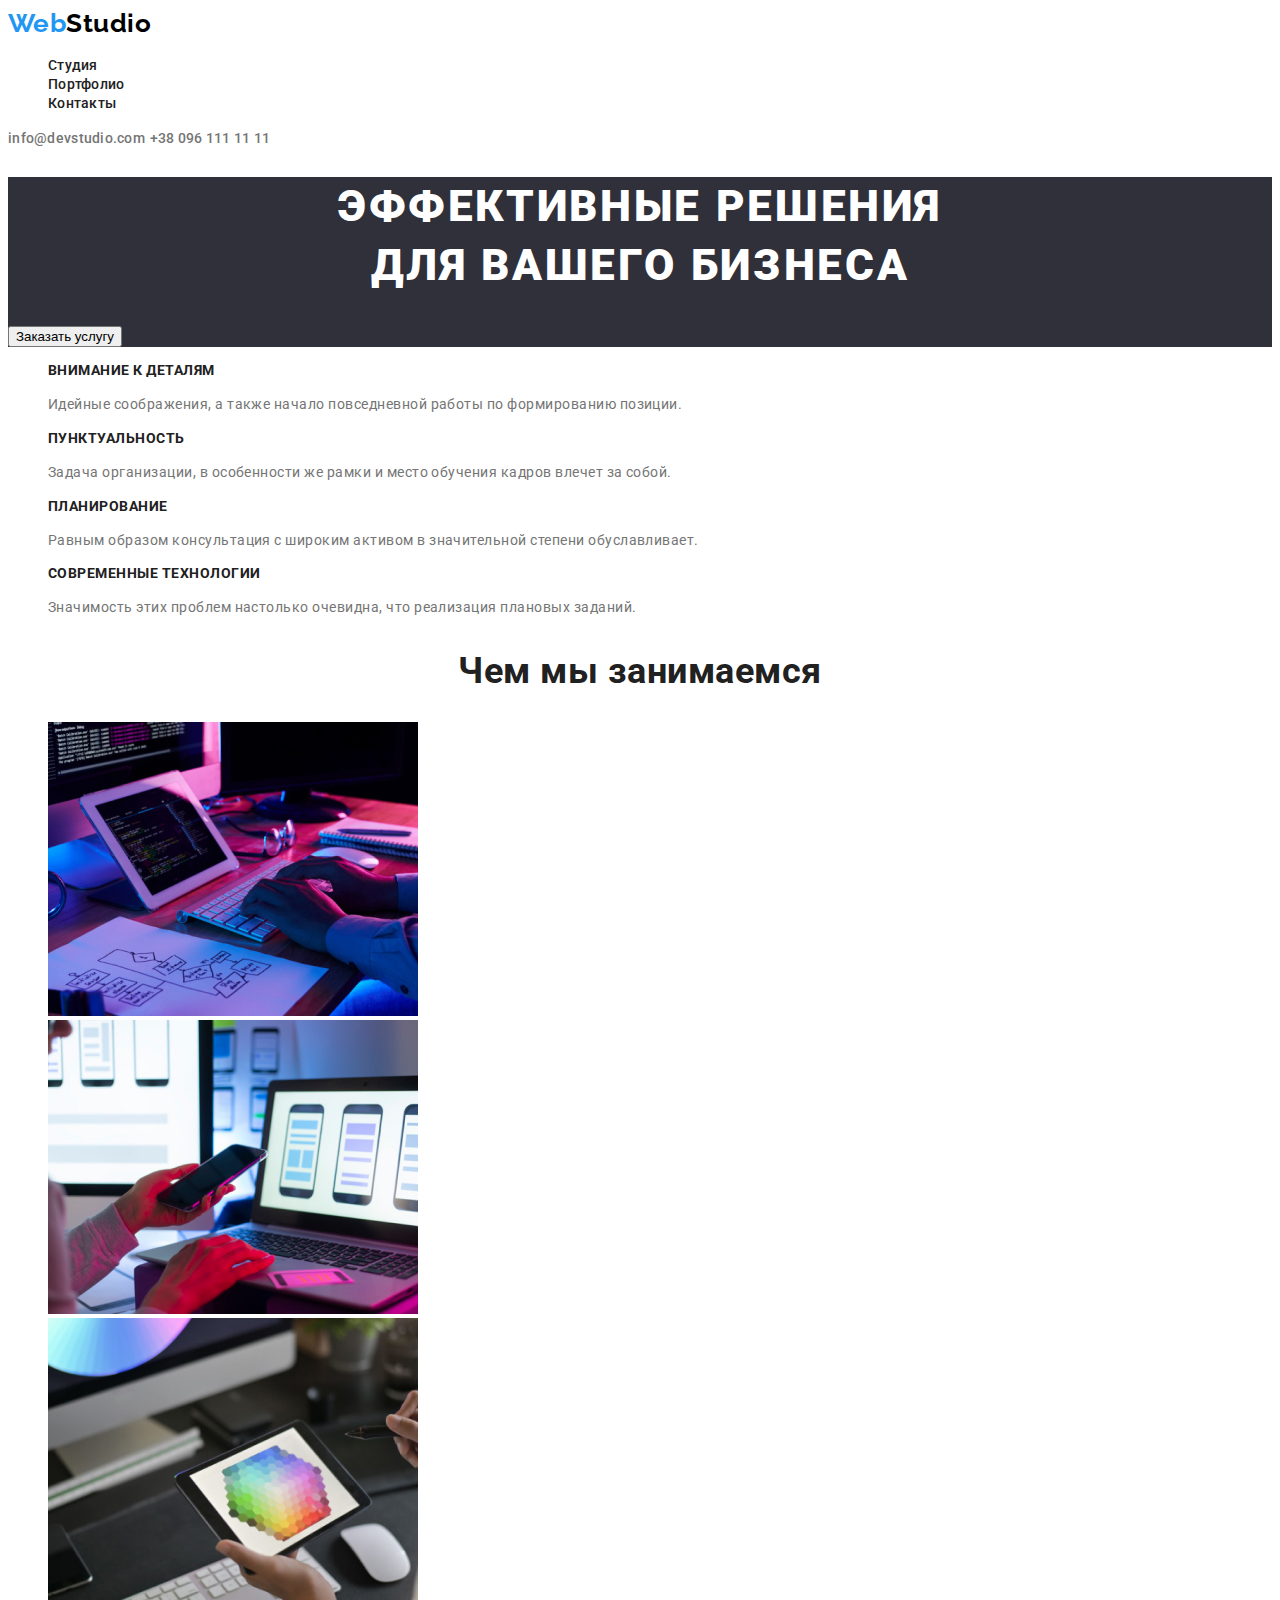
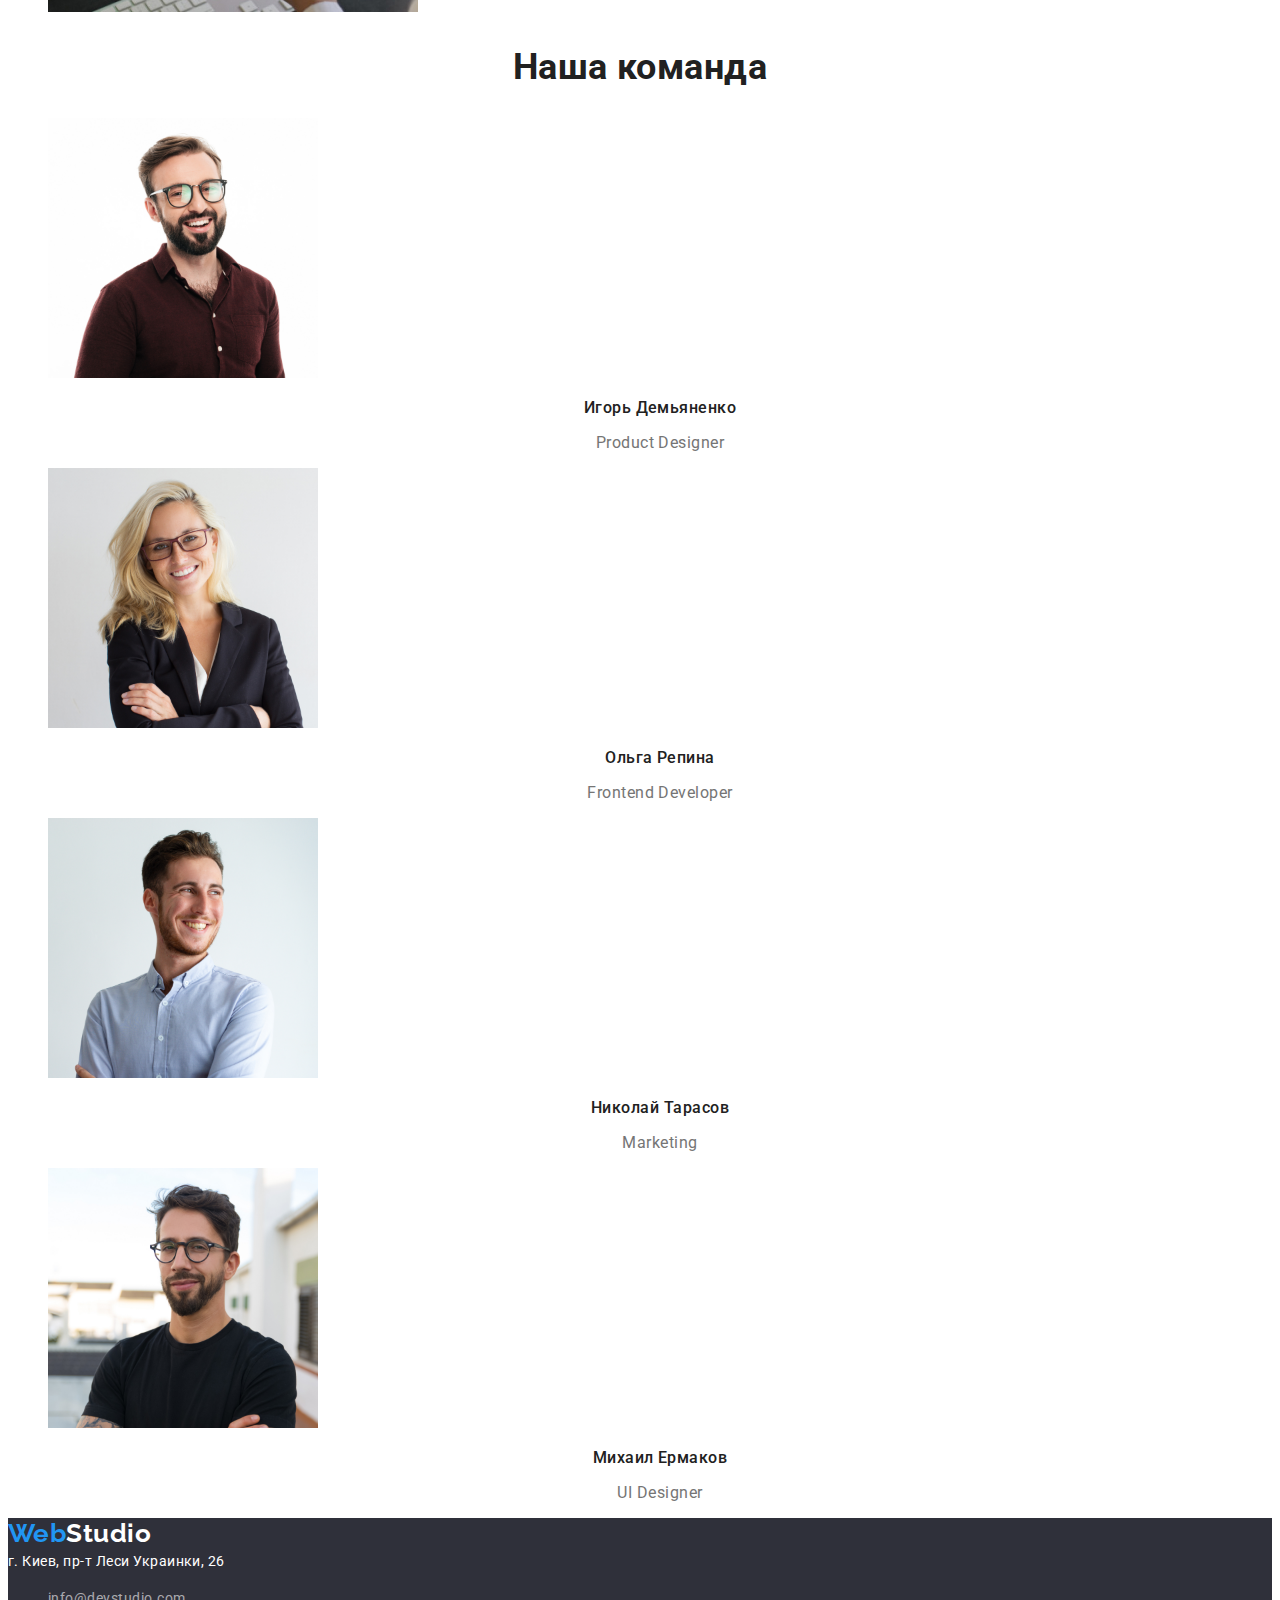
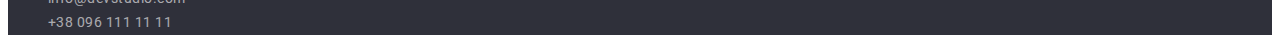
<file: index.html>
<!DOCTYPE html>
<html lang="ru">
<head>
    <meta charset="UTF-8">
    <meta name="viewport" content="width=device-width, initial-scale=1.0">
    <title>Студия</title>
    <link rel="preconnect" href="https://fonts.gstatic.com">
    <link href="https://fonts.googleapis.com/css2?family=Raleway:wght@700&family=Roboto:wght@400;500;700&display=swap" rel="stylesheet">
    <link rel="stylesheet" href="./css/styles.css">
</head>

<body>
                    <!--HEADER-->
<header class="page-header">
<nav class="nav">
<!-- Логотип-1 -->
  <a class="logo" href="index.html" lang="en"> <span class="accent">Web</span>Studio</a>
<!-- Постраничная навигация -->
  <ul class="site-nav list">
   <li><a href="/" class="link" title="Студия">Студия</a></li>
   <li><a href="./portfolio.html" class="link" title="Портфолио">Портфолио</a></li>
   <li><a href="/" class="link" title="Контакты">Контакты</a></li>
  </ul>
</nav>
<!-- Контакты -->
  <a class="contact" href="mailto:info@devstudio.com">info@devstudio.com</a>
  <a class="contact" href="tel:+380961111111">+38 096 111 11 11</a>
  </header>

                    <!-- MAIN -->
 <main>
<!-- Герой -->
  <section class="hero">
   <h1 class="hero-title">Эффективные решения<br> для вашего бизнеса</h1>
   <button type="hero-btn">Заказать услугу</a>
  </section>

<!-- Особенности -->
  <section class="section ">
    <h2 class="section-title visually-hidden">Особенности</h2>
    <ul class="features-list list">
      <li>
        <h3 class="features-title">Внимание к деталям</h3>
        <p class="features-text">Идейные соображения, а также начало повседневной работы по формированию позиции.</p>
      </li>
      <li>
        <h3 class="features-title">Пунктуальность</h3>
        <p class="features-text">Задача организации, в особенности же рамки и место обучения кадров влечет за собой.</p>
      </li>
      <li>
        <h3 class="features-title">Планирование</h3>
        <p class="features-text">Равным образом консультация с широким активом в значительной степени обуславливает.</p>
      </li>
      <li>
        <h3 class="features-title">Современные технологии</h3>
        <p class="features-text">Значимость этих проблем настолько очевидна, что реализация плановых заданий.</p>
      </li>
    </ul>
  </section>

<!-- Чем мы занимаемся --> 
  <section class="section">
  <h2 class="wwd-title">Чем мы занимаемся</h2>
  <ul class="section-list list">
    <li><a href="/" target="_blank" rel="noreferrer noopener" title="Разметка"><img class="wwd-img" src="./images/what-we-do/1.jpg" alt="создание разметки сайта" width="370" height="294"></a></li>
    <li><a href="/" target="_blank" rel="noreferrer noopener" title="Адаптация"><img class="wwd-img" src="./images/what-we-do/2.jpg" alt="адаптация под разные типы устройств" width="370" height="294"></a></li>
    <li><a href="/" target="_blank" rel="noreferrer noopener" title="Дизайн"><img class="wwd-img" src="./images/what-we-do/3.jpg" alt="создание дизайна" width="370" height="294"></a></li>
  </ul>
  </section>

<!-- Team -->
  <section class="section">
  <h2 class="team-title">Наша команда</h2>
  <ul class="team-list list">
    <li>
      <a href="/" target="_blank" rel="noreferrer noopener" title="Игорь Демьяненко"> <img class="section-img" src="./images/team/1.jpg" alt="Мужчина с бородой в очках улыбается" width="270" height="260"></a>
       <h3 class="team-subtitle"> Игорь Демьяненко </h3>
       <p class="team-text" lang="en">Product Designer</p>
    </li>
    <li>
       <a href="/" target="_blank" rel="noreferrer noopener" title="Ольга Репина"><img class="section-img" src="./images/team/2.jpg" alt="Блондинка в очках улыбается" width="270" height="260"></a>
       <h3 class="team-subtitle"> Ольга Репина </h3>
       <p class="team-text" lang="en">Frontend Developer</p>
    </li>
    <li>
      <a href="/" target="_blank" rel="noreferrer noopener" title="Николай Тарасов"><img class="section-img" src="./images/team/3.jpg" alt="Мужчина в светлой рубашке смотрит налево" width="270" height="260"></a>
       <h3 class="team-subtitle"> Николай Тарасов </h3>
       <p class="team-text" lang="en">Marketing</p>
    </li>
    <li>
       <a href="/" target="_blank" rel="noreferrer noopener" title="Михаил Ермаков"><img class="section-img" src="./images/team/4.jpg" alt="Мужчина в очках и чёрной футболке улыбается" width="270" height="260"></a>
       <h3 class="team-subtitle"> Михаил Ермаков </h3>
       <p class="team-text" lang="en">UI Designer</p>
    </li>
  </ul>
  </section>
 </main>

                    <!-- FOOTER -->
<footer class="page-footer">
<!-- Логотип-2 -->
  <a class="logo" href="index.html" lang="en"> <span class="accent">Web</span><span class="studio">Studio</span></a>
<!-- Адрес -->
  <address class="address">
   <a class="address-link" href="https://www.google.com.ua/maps/search/%D0%B3.+%D0%9A%D0%B8%D0%B5%D0%B2,+%D0%BF%D1%80-%D1%82+%D0%9B%D0%B5%D1%81%D0%B8+%D0%A3%D0%BA%D1%80%D0%B0%D0%B8%D0%BD%D0%BA%D0%B8,+26/@50.4729187,30.4184096,12z/data=!3m1!4b1?hl=ru"
    target="_blank" rel="noopener noreferrer" title="Адрес">г. Киев, пр-т Леси Украинки, 26</a>
<!-- Contacts -->
   <ul class="contacts-list list">
    <li class="contacts-item"><a class="contacts-link" href="mailto:info@devstudio.com">info@devstudio.com</a></li>
    <li class="contacts-item"><a class="contacts-link" href="tel:+380991111111">+38 096 111 11 11</a></li>
   </ul>
  </address>

</footer>

</body>
</html>
</file>
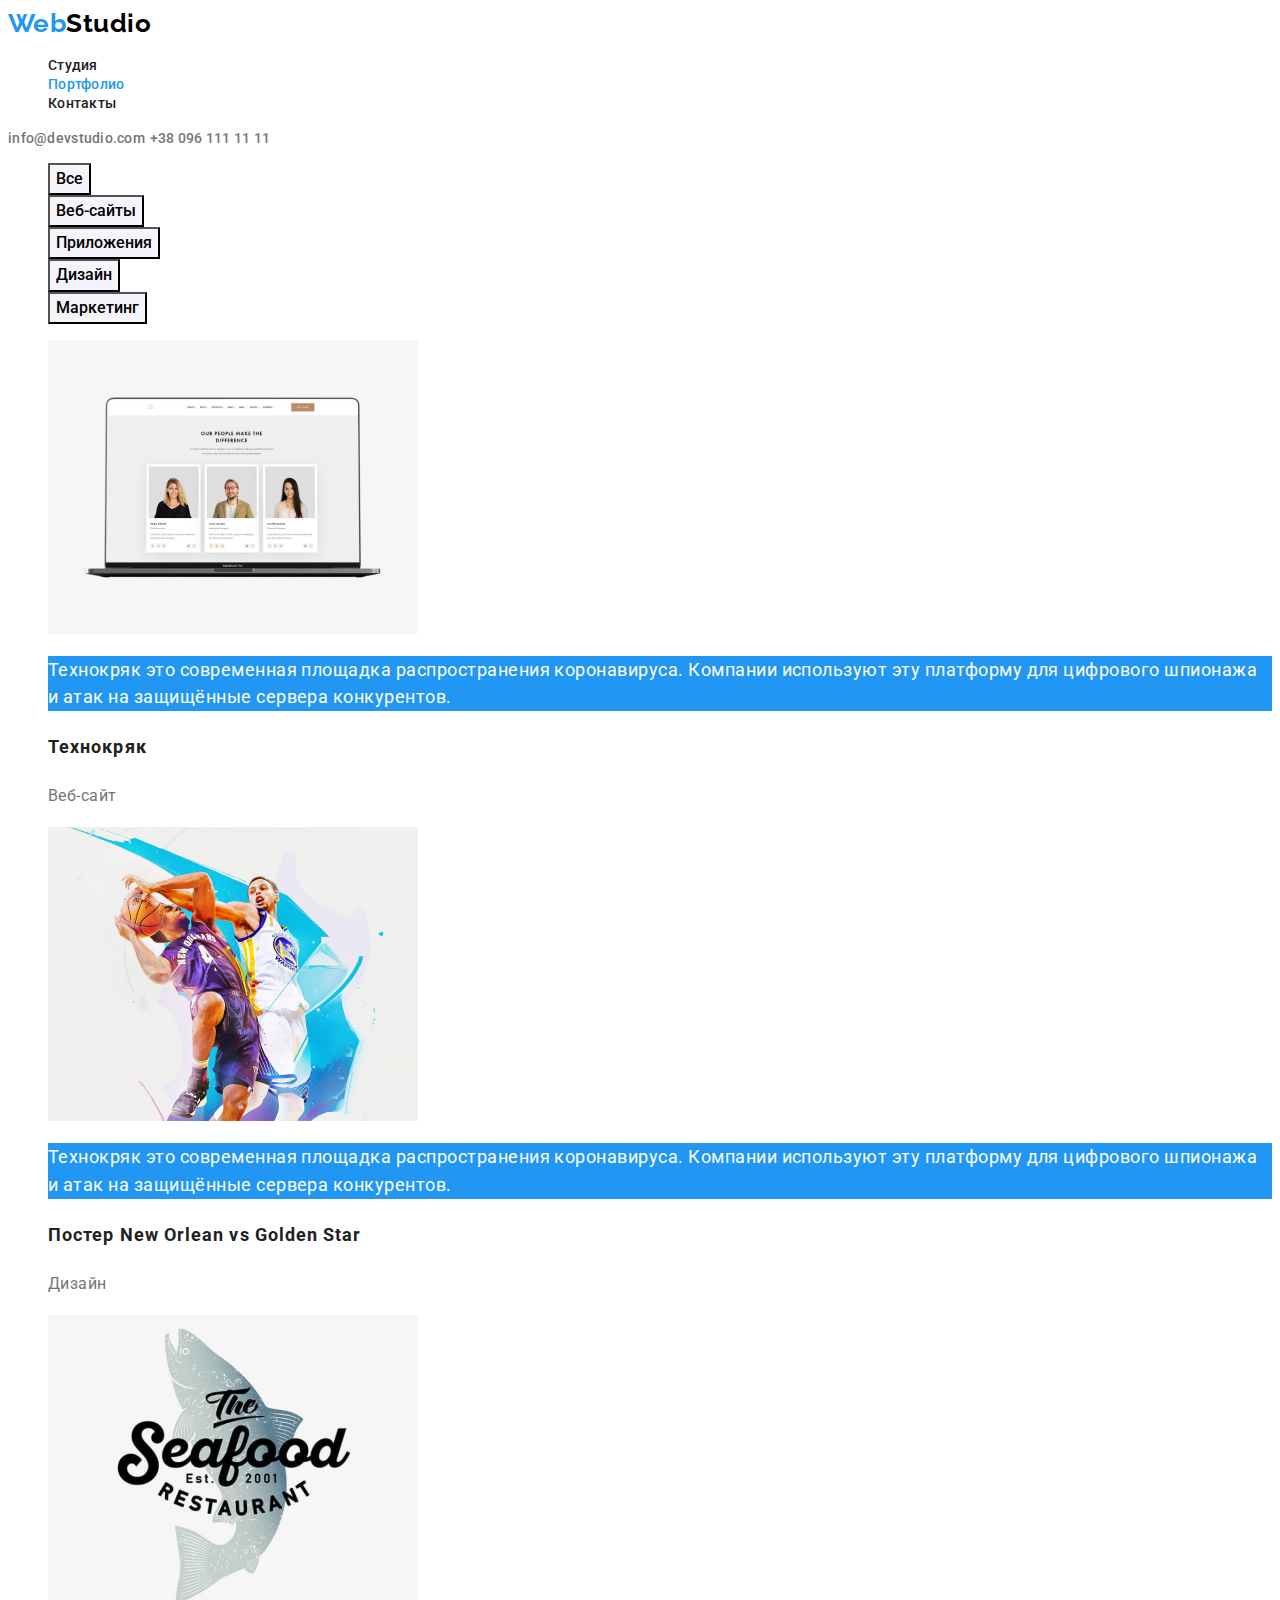
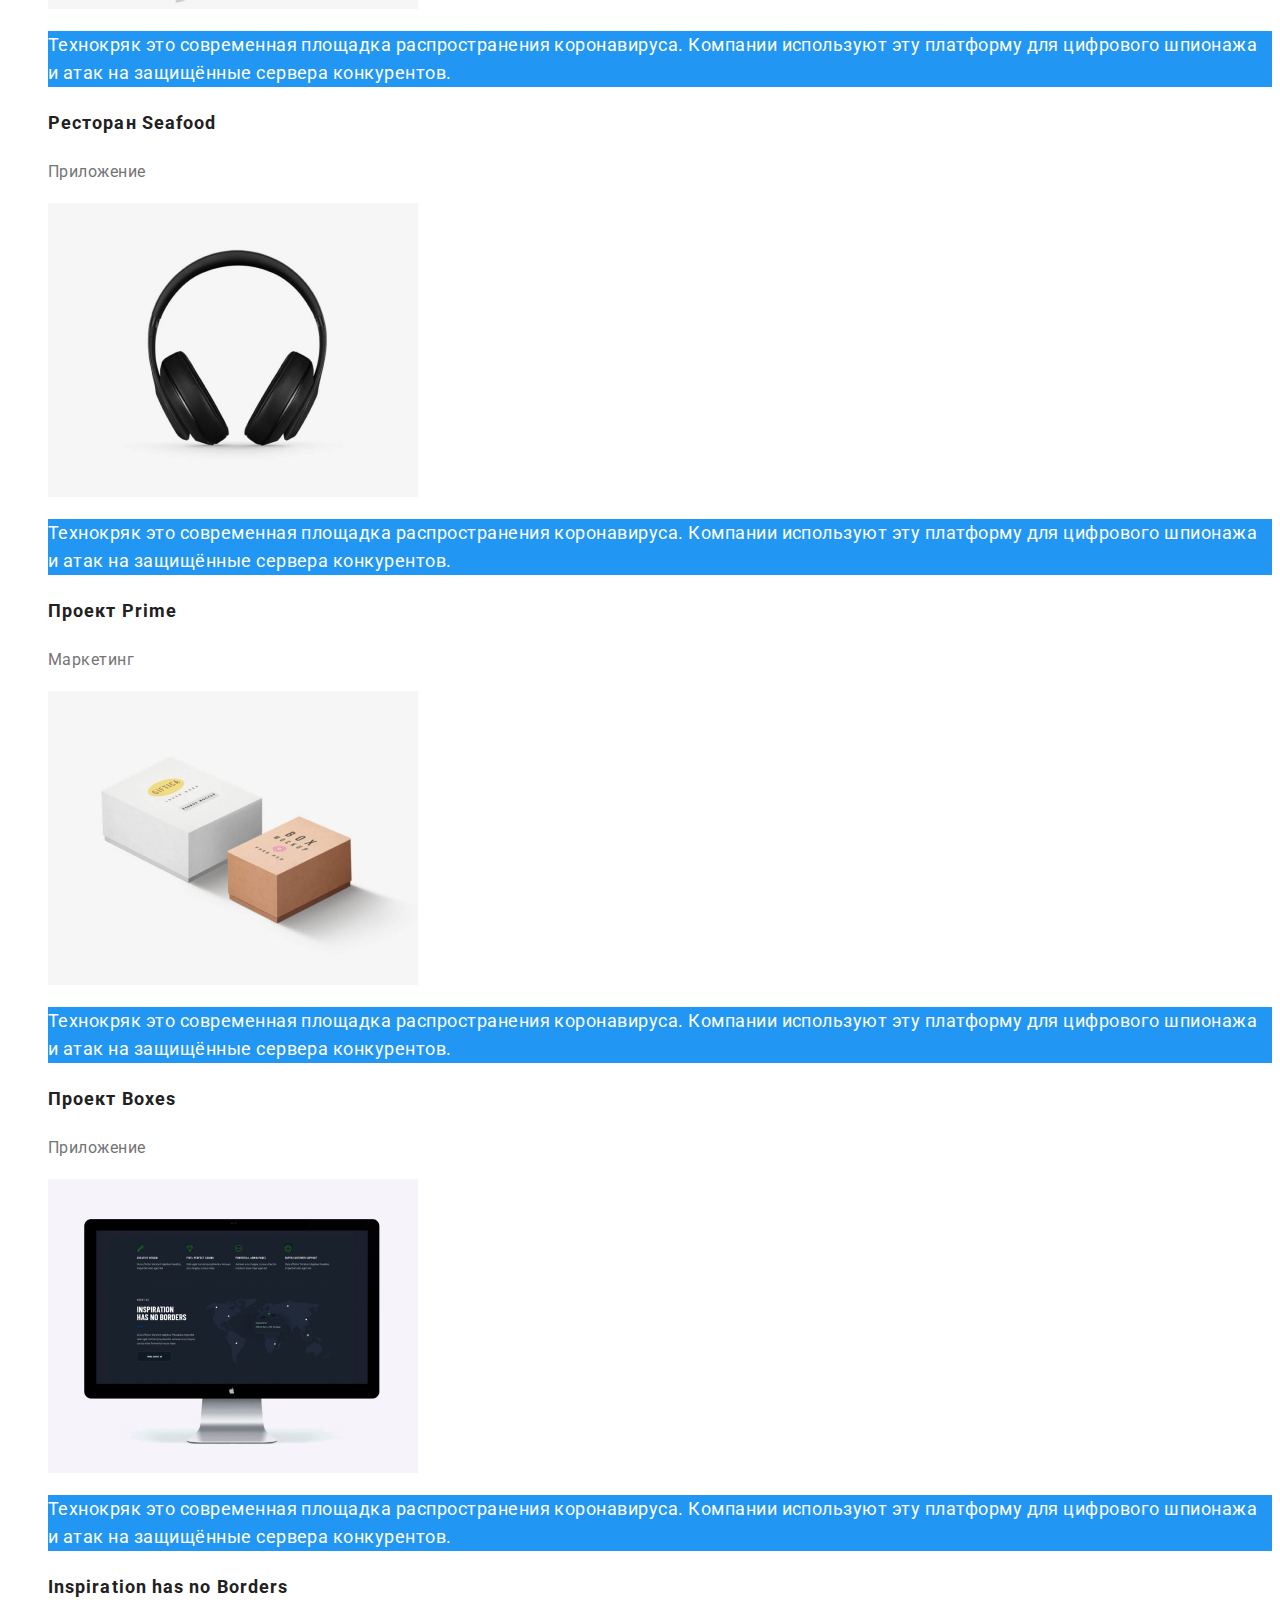
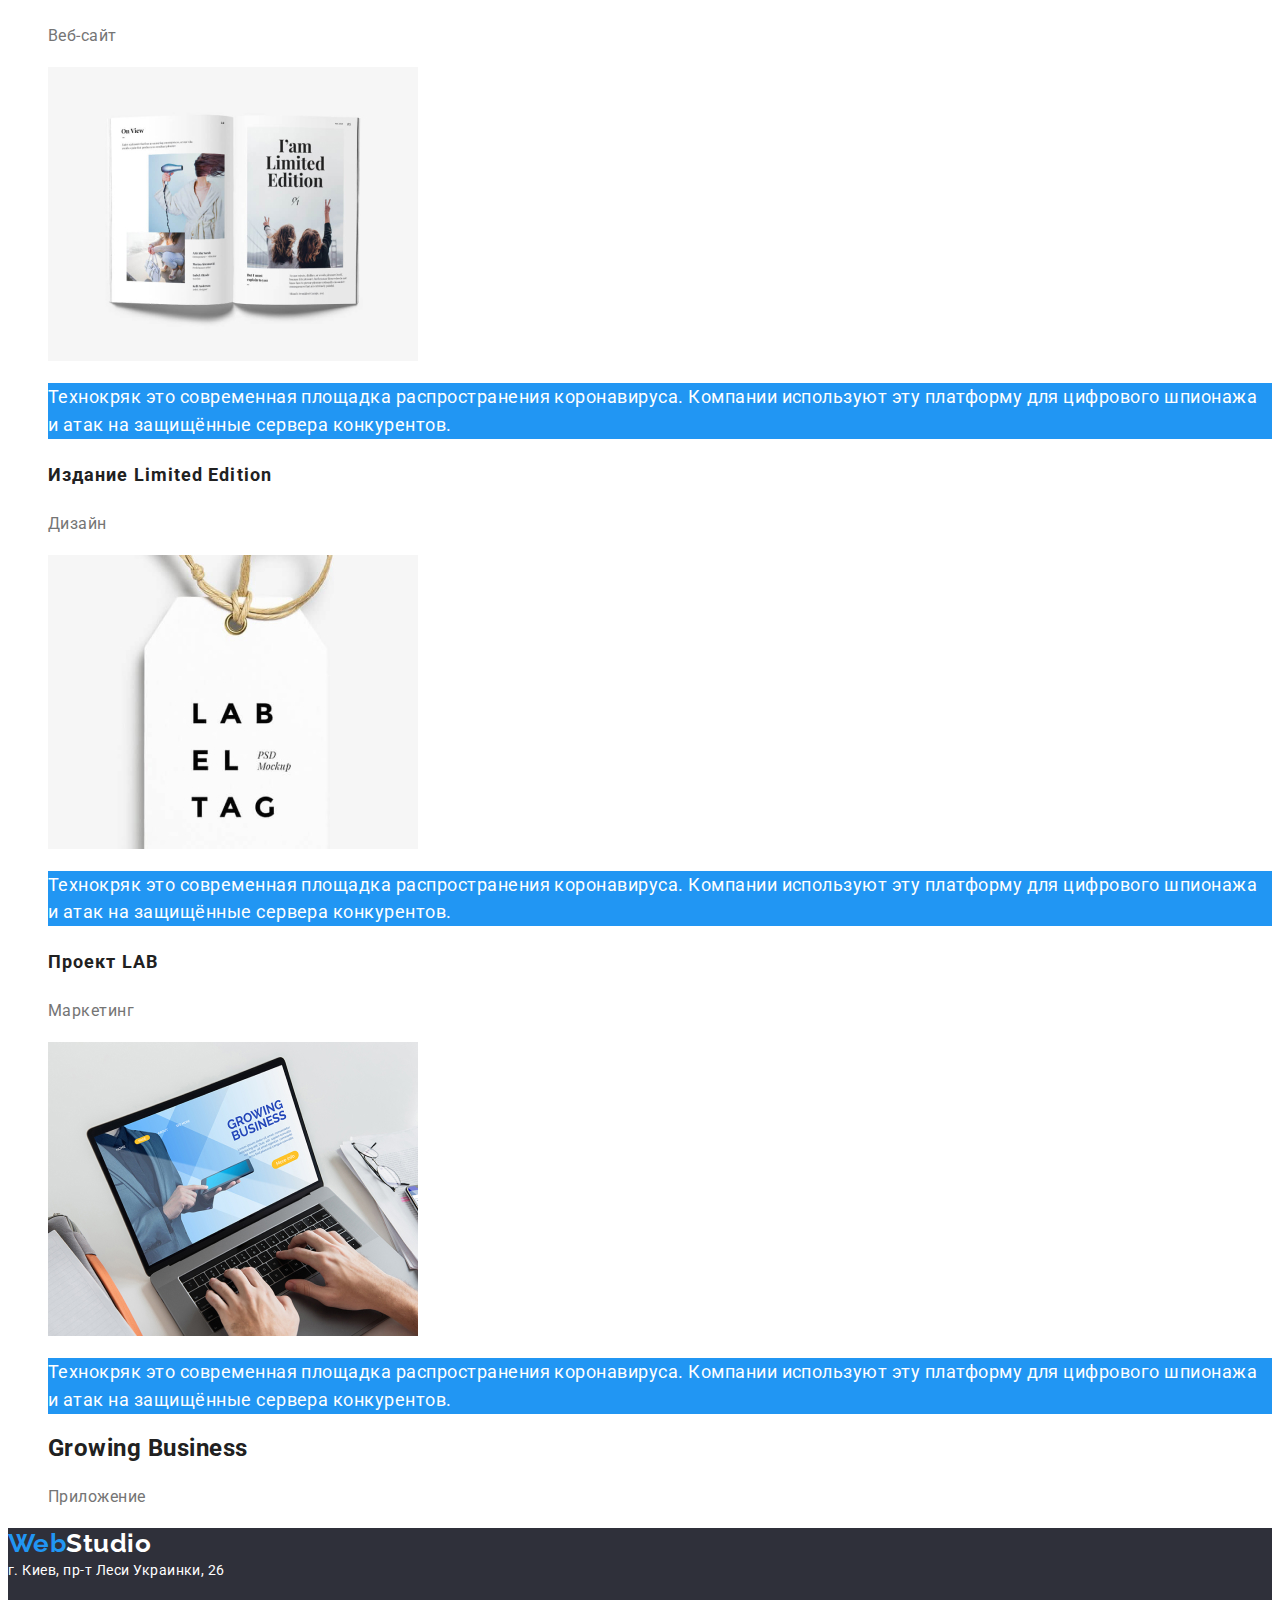
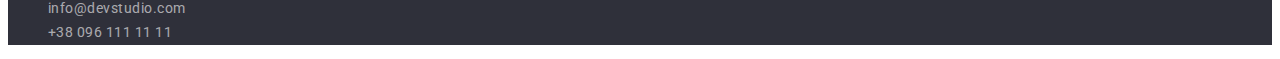
<file: portfolio.html>
<!DOCTYPE html>
<html lang="ru">

<head>
    <meta charset="UTF-8">
    <meta name="viewport" content="width=device-width, initial-scale=1.0">
    <title>Студия</title>
    <link rel="preconnect" href="https://fonts.gstatic.com">
    <link href="https://fonts.googleapis.com/css2?family=Raleway:wght@700&family=Roboto:wght@400;500;700&display=swap"
          rel="stylesheet">
    <link rel="stylesheet" href="./css/styles.css">
  </head>

<body>
<!--HEADER-->
<header class="page-header">
 <nav class="nav">
<!-- Логотип-1 -->
  <a class="logo" href="index.html" lang="en"> <span class="accent">Web</span>Studio</a>
<!-- Постраничная навигация -->
  <ul class="site-nav list">
   <li><a href="/" class="link" title="Студия">Студия</a></li>
   <li><a href="./portfolio.html" class="link current" title="Портфолио">Портфолио</a></li>
   <li><a href="/" class="link" title="Контакты">Контакты</a></li>
  </ul>
 </nav>
<!-- Контакты -->
  <a class="contact" href="mailto:info@devstudio.com">info@devstudio.com</a>
  <a class="contact" href="tel:+380961111111">+38 096 111 11 11</a>
</header>

<!-- MAIN -->
<main>
<!-- Портфолио -->
<section class="section">
<h1 class="section-title visually-hidden" >Портфолио</h1>
<!-- Фильтр -->
<ul class="filter-list list">
  <li><button class="filter-btn" type="button">Все</button></li>
  <li><button class="filter-btn" type="button">Веб-сайты</button></li>
  <li><button class="filter-btn" type="button">Приложения</button></li>
  <li><button class="filter-btn" type="button">Дизайн</button></li>
  <li><button class="filter-btn" type="button">Маркетинг</button></li>
</ul>

<!-- Карточки -->
<ul class="Cards-list list">

  <li class="techno-item"><a class="techno-link">
   <img src="./images/portfolio/технокряк.jpg" alt="веб-сайт технокряк открытый на ноутбуке">
   <p class="cards-about" >Технокряк это современная площадка распространения коронавируса.
      Компании используют эту платформу для цифрового
      шпионажа и атак на защищённые сервера конкурентов.</p>
   <h2 class="cards-title">Технокряк</h2>
   <p class="cards-text">Веб-сайт</p>
  </a></li>

  <li class="neworlean-item"><a class="neworlean-link">
   <img src="./images/portfolio/neworlean.jpg" alt="постер соревнования баскетбольных команд New Orlean vs Golden Star ">
   <p class="cards-about">Технокряк это современная площадка распространения коронавируса.
  Компании используют эту платформу для цифрового
  шпионажа и атак на защищённые сервера конкурентов.</p>
   <h2 class="cards-title">Постер New Orlean vs Golden Star</h2>
   <p class="cards-text">Дизайн</p>
  </a></li>

  <li class="restaurant-item" ><a class="restaurant-link">
   <img src="./images/portfolio/ресторан.jpg" alt="логотип надпись The Seafood Restaurant Est. 2001 на фоне рыбы">
   <p class="cards-about">Технокряк это современная площадка распространения коронавируса.
  Компании используют эту платформу для цифрового
  шпионажа и атак на защищённые сервера конкурентов.</p>
  <h2 class="cards-title">Ресторан Seafood</h2>
   <p class="cards-text">Приложение</p>
  </a></li>

  <li class="prime-item" ><a class="prime-link">
   <img src="./images/portfolio/prime.jpg" alt="наушники">
   <p class="cards-about">Технокряк это современная площадка распространения коронавируса.
  Компании используют эту платформу для цифрового
  шпионажа и атак на защищённые сервера конкурентов.</p>
   <h2 class="cards-title">Проект Prime</h2>
   <p class="cards-text">Маркетинг</p>
  </a></li>

  <li class="boxes-item" ><a class="boxes-link">
   <img src="./images/portfolio/boxes.jpg" alt="две коробки">
   <p class="cards-about">Технокряк это современная площадка распространения коронавируса.
  Компании используют эту платформу для цифрового
  шпионажа и атак на защищённые сервера конкурентов.</p>
   <h2 class="cards-title">Проект Boxes</h2>
   <p class="cards-text">Приложение</p>
  </a></li>
  
  <li class="inspiration-item" ><a class="inspiration-link">
   <img src="./images/portfolio/inspiration.jpg" alt="веб-сайт на мониторе">
   <p class="cards-about">Технокряк это современная площадка распространения коронавируса.
  Компании используют эту платформу для цифрового
  шпионажа и атак на защищённые сервера конкурентов.</p>
   <h2 class="cards-title">Inspiration has no Borders</h2>
   <p class="cards-text">Веб-сайт</p>
  </a></li>
  
  <li class="edition-item" ><a class="edition-link">
   <img src="./images/portfolio/издание.jpg" alt="разворот журнала limited edition">
   <p class="cards-about" >Технокряк это современная площадка распространения коронавируса.
  Компании используют эту платформу для цифрового
  шпионажа и атак на защищённые сервера конкурентов.</p>
   <h2 class="cards-title">Издание Limited Edition </h2>
   <p class="cards-text">Дизайн</p>
  </a></li>

  <li class="lab-item"><a class="lab-link">
   <img src="./images/portfolio/lab.jpg" alt="бирка с надписью lab el tag">
   <p class="cards-about">Технокряк это современная площадка распространения коронавируса.
  Компании используют эту платформу для цифрового
  шпионажа и атак на защищённые сервера конкурентов.</p>
   <h2 class="cards-title">Проект LAB</h2>
   <p class="cards-text">Маркетинг</p>
  </a></li>
  
  <li class="business-item" ><a class="business-link">
   <img src="./images/portfolio/business.jpg" alt="">
   <p class="cards-about">Технокряк это современная площадка распространения коронавируса.
  Компании используют эту платформу для цифрового
  шпионажа и атак на защищённые сервера конкурентов.</p>
   <h2 class="cards-title>">Growing Business</h2>
   <p class="cards-text" >Приложение</p>
  </a></li>

</ul>
</section>
</main>
  
<!-- FOOTER -->
<footer class="page-footer">
  <!-- Логотип-2 -->
  <a class="logo" href="index.html" lang="en"> <span class="accent">Web</span><span class="studio">Studio</span></a>
  <!-- Адрес -->
  <address class="address">
    <a class="address-link"
      href="https://www.google.com.ua/maps/search/%D0%B3.+%D0%9A%D0%B8%D0%B5%D0%B2,+%D0%BF%D1%80-%D1%82+%D0%9B%D0%B5%D1%81%D0%B8+%D0%A3%D0%BA%D1%80%D0%B0%D0%B8%D0%BD%D0%BA%D0%B8,+26/@50.4729187,30.4184096,12z/data=!3m1!4b1?hl=ru"
      target="_blank" rel="noopener noreferrer" title="Адрес">г. Киев, пр-т Леси Украинки, 26</a>
    <!-- Contacts -->
    <ul class="contacts-list list">
      <li class="contacts-item"><a class="contacts-link" href="mailto:info@devstudio.com">info@devstudio.com</a></li>
      <li class="contacts-item"><a class="contacts-link" href="tel:+380991111111">+38 096 111 11 11</a></li>
    </ul>
  </address>
</footer>
</body>
</html>
</file>
<file: css/styles.css>
/* Палитра
color: #2196f3; -акцент 
color: #000000; - текст лого
color: #212121; - текст нав,заголовки секций- основной цвет текста
color: #757575; - текст контакты,текст секций - вторичный цвет текста
color: #FFFFFF; - текст героя, главный бэк 
color: #2F303A; - бэк героя
color: rgba(255, 255, 255, 0.6); -контакты футер
color: #f5f4fa; - бэк неактивной кнопки фильтра в портфолио */

:root {
  --accent-color: #2196f3;
  --logo-text-color: #000000;
  --primary-text-color: #212121;
  --secondary-text-color: #757575;
  --primary-background-color: #ffffff;
  --secondary-background-color: #2f303a;
  --footer-text-color: rgba(255, 255, 255, 0.6);
  --background-button: #f5f4fa;
}

body {
  font-family: Roboto, sans-serif;
  letter-spacing: 0.03em;

  background-color: var(--primary-background-color);
  color: var(--primary-text-color);
}

.list {
  list-style: none;
}

.visually-hidden {
  position: absolute;
  width: 1px;
  height: 1px;
  margin: -1px;
  border: 0;
  padding: 0;
  white-space: nowrap;
  clip-path: inset(100%);
  clip: rect(0 0 0 0);
  overflow: hidden;
}

/*  HEADER */

/* Логотип-1 */
.logo {
  font-family: Raleway, sans-serif;
  font-weight: bold;
  font-size: 26px;
  line-height: 1.2;

  color: var(--logo-text-color);
  text-decoration: none;
}
.accent {
  color: var(--accent-color);
}

/* Постраничная навигация */
.link {
  color: var(--primary-text-color);
}
.link,
.contact {
  font-weight: 500;
  font-size: 14px;
  line-height: 1.14;
  letter-spacing: 0.02em;

  text-decoration: none;
}
.site-nav .link:hover,
.site-nav .link:focus {
  color: var(--accent-color);
}
.link:visited {
  color: var(--primary-text-color);
}
.site-nav .link.current {
  color: var(--accent-color);
}

/* Контакты */
.contact {
  color: var(--secondary-text-color);
}
.contact:hover,
.contact:focus {
  color: var(--accent-color);
}

/* MAIN */
.hero {
  background-color: var(--secondary-background-color);
}
/* Герой */
.hero-title {
  font-weight: 900;
  font-size: 44px;
  line-height: 1.36;
  text-align: center;
  letter-spacing: 0.06em;
  text-transform: uppercase;

  color: var(--primary-background-color);
}

.hero-btn {
  font-weight: bold;
  font-size: 16px;
  line-height: 1.88;
  text-align: center;
  letter-spacing: 0.06em;

  background-color: var(--accent-color);
  color: var(--primary-background-color);
}

/* Секции */

/* Особенности */
.features-title {
  font-weight: bold;
  font-size: 14px;
  line-height: 1.14;
  text-transform: uppercase;
}

.features-text {
  font-size: 14px;
  line-height: 1.71;
  color: var(--secondary-text-color);
}

/* Чем мы занимаемся */
.wwd-title,
.team-title {
  font-weight: bold;
  font-size: 36px;
  line-height: 1.17;
  text-align: center;
}

/* Team */

.team-subtitle {
  font-weight: 500;
  font-size: 16px;
  line-height: 1.19;
  text-align: center;
}

.team-text {
  font-size: 16px;
  line-height: 1.19;
  text-align: center;

  color: var(--secondary-text-color);
}

/* FOOTER */
/* Логотип-2 */
.page-footer {
  background-color: var(--secondary-background-color);
}

.studio {
  color: var(--primary-background-color);
}
/* Адресс */
.address {
  font-style: normal;
  font-size: 14px;
  line-height: 1.7;
}

.address-link {
  /* Временный бэк */
  background-color: var(--secondary-background-color);
  color: var(--primary-background-color);
  text-decoration: none;
}

.contacts-link {
  /* Временный бэк */
  background-color: var(--secondary-background-color);
  color: var(--footer-text-color);
  text-decoration: none;
}

/*  */ /*  */ /*  */ /*  */ /*  */ /*  */ /*  */ /*  */ /*  */ /*  */ /*  */
/*  */ /*  */ /*  */ /*  */ /*  */ /*  */ /*  */ /*  */ /*  */ /*  */ /*  */
/*  */ /*  */ /*  */ /*  */ /*  */ /*  */ /*  */ /*  */ /*  */ /*  */ /*  */
/*  */ /*  */ /*  */ /*  */ /*  */ /*  */ /*  */ /*  */ /*  */ /*  */ /*  */
/*  */ /*  */ /*  */ /*  */ /*  */ /*  */ /*  */ /*  */ /*  */ /*  */ /*  */

/* ПОРТФОЛИО */

/* Фильтр */
.filter-btn {
  font-family: inherit;
  font-style: inherit;
  font-weight: 500;
  font-size: 16px;
  line-height: 1.63;

  background-color: var(--background-button);
}
.filter-btn:hover,
.filter-btn:focus,
.filter-btn:active {
  background-color: var(--accent-color);
  color: var(--primary-background-color);
}
/* Карточки */
.cards-title {
  font-weight: bold;
  font-size: 18px;
  line-height: 2;
  letter-spacing: 0.06em;
}
.cards-text {
  font-size: 16px;
  line-height: 1.88;

  color: var(--secondary-text-color);
}
.cards-about {
  font-size: 18px;
  line-height: 1.55;

  background-color: var(--accent-color);
  color: var(--primary-background-color);
}
</file>
